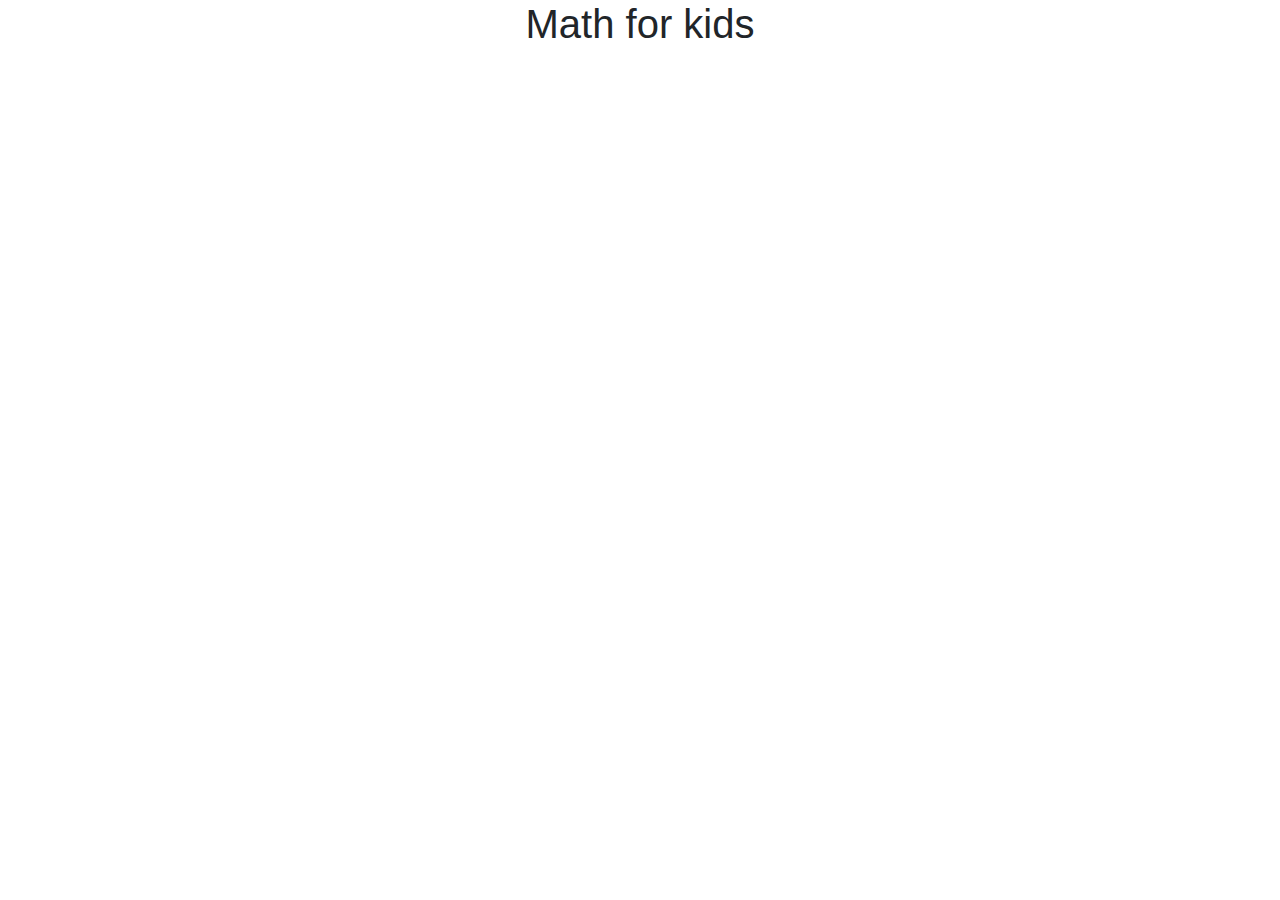
<file: index.html>
<!DOCTYPE html>
<html lang="en">

<head>
    <meta charset="UTF-8">
    <meta name="viewport" content="width=device-width, initial-scale=1.0">
    <meta http-equiv="X-UA-Compatible" content="ie=edge">
    <link rel="stylesheet" href="https://stackpath.bootstrapcdn.com/bootstrap/4.3.1/css/bootstrap.min.css"
        integrity="sha384-ggOyR0iXCbMQv3Xipma34MD+dH/1fQ784/j6cY/iJTQUOhcWr7x9JvoRxT2MZw1T" crossorigin="anonymous">
    <title>Math for Kids</title>
</head>

<body>
    <div class="container" >
        <h1 class="text-center">Math for kids</h1>
    </div> 
   
    <script src="https://code.jquery.com/jquery-3.3.1.slim.min.js"
        integrity="sha384-q8i/X+965DzO0rT7abK41JStQIAqVgRVzpbzo5smXKp4YfRvH+8abtTE1Pi6jizo"
        crossorigin="anonymous"></script>
    <script src="https://cdnjs.cloudflare.com/ajax/libs/popper.js/1.14.7/umd/popper.min.js"
        integrity="sha384-UO2eT0CpHqdSJQ6hJty5KVphtPhzWj9WO1clHTMGa3JDZwrnQq4sF86dIHNDz0W1"
        crossorigin="anonymous"></script>
    <script src="https://stackpath.bootstrapcdn.com/bootstrap/4.3.1/js/bootstrap.min.js"
        integrity="sha384-JjSmVgyd0p3pXB1rRibZUAYoIIy6OrQ6VrjIEaFf/nJGzIxFDsf4x0xIM+B07jRM"
        crossorigin="anonymous"></script>

</body>

</html>
</file>
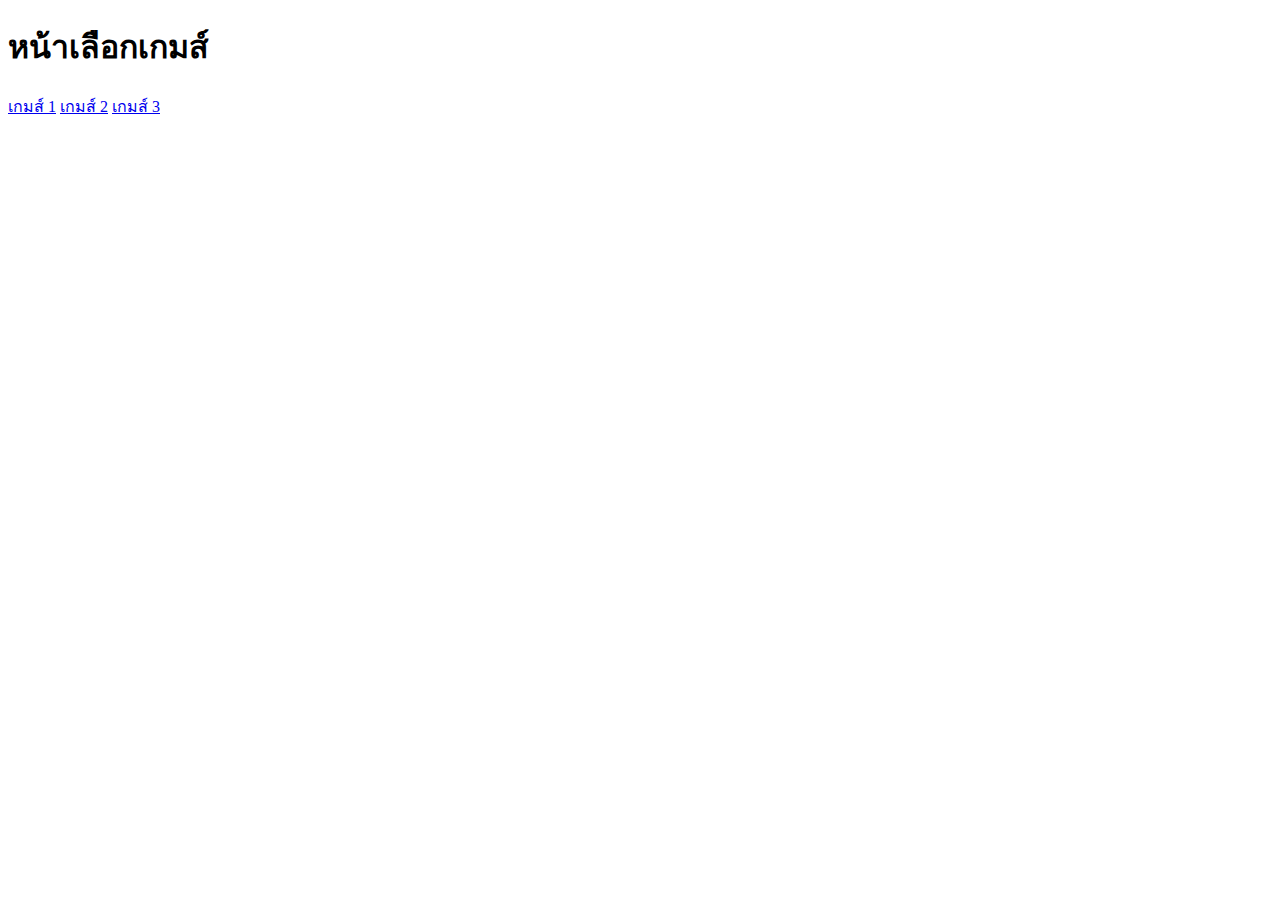
<file: choose_game.html>
<!DOCTYPE html>
<html lang="en">
<head>
    <meta charset="UTF-8">
    <meta name="viewport" content="width=device-width, initial-scale=1.0">
    <meta http-equiv="X-UA-Compatible" content="ie=edge">
    <title>Choose Game</title>
</head>
<body>
    <h1>หน้าเลือกเกมส์</h1>

    <a href="game_1.html"> เกมส์ 1</a>
    <a href="game_2.html"> เกมส์ 2</a>
    <a href="game_3.html"> เกมส์ 3</a>
</body>
</html>
</file>
